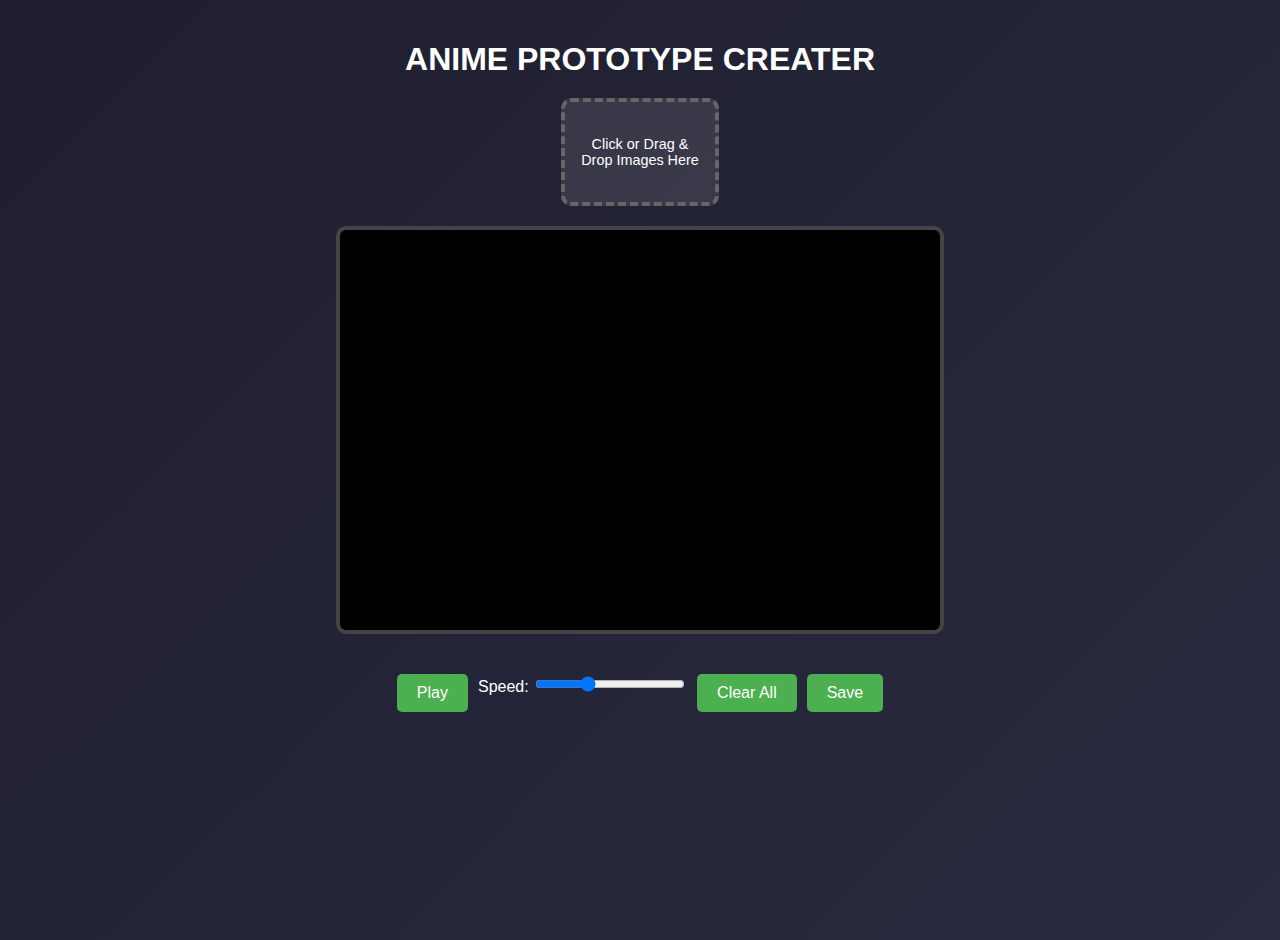
<file: t1.html>
<!DOCTYPE html>
<html lang="en">
<head>
  <meta charset="UTF-8">
  <meta name="viewport" content="width=device-width, initial-scale=1.0">
  <title>PROTOTYPE</title>
  <style>
    body {
      margin: 0;
      padding: 20px;
      display: flex;
      flex-direction: column;
      align-items: center;
      min-height: 100vh;
      background: linear-gradient(135deg, #1e1e2f, #2a2a40);
      color: white;
      font-family: Arial, sans-serif;
    }

    h1 {
      margin-bottom: 20px;
      font-size: 2rem;
      text-align: center;
    }

    .container {
      display: flex;
      flex-direction: column;
      align-items: center;
      gap: 20px;
      width: 100%;
      max-width: 800px;
    }

    .slot-container {
      width: 150px; /* Smaller slot */
      height: 100px;
      border: 4px dashed #666;
      border-radius: 10px;
      display: flex;
      justify-content: center;
      align-items: center;
      background-color: rgba(255, 255, 255, 0.1);
      cursor: pointer;
      transition: all 0.3s ease;
      position: relative;
      overflow: hidden;
    }

    .slot-container:hover {
      background-color: rgba(255, 255, 255, 0.2);
      transform: scale(1.02);
    }

    .slot-container::after {
      content: "Click or Drag & Drop Images Here";
      position: absolute;
      font-size: 0.9rem;
      text-align: center;
      padding: 10px;
    }

    .animation-container {
      width: 600px; /* Larger video screen */
      height: 400px;
      border: 4px solid #444;
      border-radius: 10px;
      overflow: hidden;
      background-color: #000;
      position: relative;
    }

    .frame {
      position: absolute;
      width: 100%;
      height: 100%;
      object-fit: contain;
      opacity: 0;
      transition: opacity 0.3s ease;
    }

    .frame.active {
      opacity: 1;
    }

    .controls {
      margin-top: 20px;
      display: flex;
      flex-wrap: wrap;
      gap: 10px;
      justify-content: center;
    }

    button {
      padding: 10px 20px;
      font-size: 1rem;
      background-color: #4CAF50;
      color: white;
      border: none;
      border-radius: 5px;
      cursor: pointer;
      transition: background-color 0.3s ease;
    }

    button:hover {
      background-color: #45a049;
    }

    input[type="range"] {
      width: 150px;
    }

    .frame-preview {
      display: flex;
      gap: 5px;
      margin-top: 20px;
      max-width: 100%;
      overflow-x: auto;
      padding: 10px;
    }

    .frame-preview img {
      width: 50px;
      height: 50px;
      border: 2px solid #444;
      border-radius: 5px;
      object-fit: cover;
      cursor: pointer;
      transition: transform 0.2s ease;
    }

    .frame-preview img:hover {
      transform: scale(1.1);
    }

    .delete-btn {
      position: absolute;
      top: 5px;
      right: 5px;
      background: red;
      color: white;
      border: none;
      border-radius: 50%;
      width: 20px;
      height: 20px;
      cursor: pointer;
      display: none;
    }

    .slot-container:hover .delete-btn {
      display: block;
    }
  </style>
</head>
<body>
  <h1> ANIME PROTOTYPE CREATER </h1>
  
  <div class="container">
    <div class="slot-container" id="slot-container">
      <button class="delete-btn" id="delete-btn">×</button>
    </div>
    
    <div class="animation-container" id="animation-container">
      <!-- Frames will be added here dynamically -->
    </div>

    <div class="controls">
      <button id="play-pause-btn">Play</button>
      <label>Speed: <input type="range" id="speed-control" min="50" max="500" value="200"></label>
      <button id="clear-btn">Clear All</button>
      <button id="save-btn">Save</button>
    </div>

    <div class="frame-preview" id="frame-preview"></div>
  </div>

  <script>
    const slotContainer = document.getElementById('slot-container');
    const animationContainer = document.getElementById('animation-container');
    const playPauseBtn = document.getElementById('play-pause-btn');
    const speedControl = document.getElementById('speed-control');
    const clearBtn = document.getElementById('clear-btn');
    const framePreview = document.getElementById('frame-preview');
    const deleteBtn = document.getElementById('delete-btn');
    const saveBtn = document.getElementById('save-btn');

    let frames = [];
    let currentFrameIndex = 0;
    let isPlaying = false;
    let intervalId;

    // Handle file selection
    function handleFiles(files) {
      Array.from(files).forEach(file => {
        if (!file.type.startsWith('image/')) return;

        const reader = new FileReader();
        reader.onload = (e) => {
          const img = document.createElement('img');
          img.src = e.target.result;

          // Create frame
          const frame = img.cloneNode();
          frame.classList.add('frame');
          animationContainer.appendChild(frame);
          frames.push(frame);

          // Create preview
          const preview = img.cloneNode();
          preview.addEventListener('click', () => showFrame(frames.indexOf(frame)));
          framePreview.appendChild(preview);

          // Show first image in the slot
          if (frames.length === 1) {
            slotContainer.innerHTML = '';
            const slotImg = img.cloneNode();
            slotContainer.appendChild(slotImg);
            slotContainer.appendChild(deleteBtn);
          }

          // Start animation if first image
          if (frames.length === 1) showFrame(0);
        };
        reader.readAsDataURL(file);
      });
    }

    // Click handler
    slotContainer.addEventListener('click', () => {
      const input = document.createElement('input');
      input.type = 'file';
      input.multiple = true;
      input.accept = 'image/*';
      input.onchange = (e) => handleFiles(e.target.files);
      input.click();
    });

    // Drag and drop handlers
    slotContainer.addEventListener('dragover', (e) => {
      e.preventDefault();
      slotContainer.style.transform = 'scale(1.05)';
    });

    slotContainer.addEventListener('dragleave', () => {
      slotContainer.style.transform = 'scale(1)';
    });

    slotContainer.addEventListener('drop', (e) => {
      e.preventDefault();
      slotContainer.style.transform = 'scale(1)';
      handleFiles(e.dataTransfer.files);
    });

    // Delete button handler
    deleteBtn.addEventListener('click', (e) => {
      e.stopPropagation();
      if (frames.length > 0) {
        frames[0].remove();
        frames.shift();
        framePreview.removeChild(framePreview.firstChild);
        if (frames.length === 0) {
          slotContainer.innerHTML = 'Click or Drag & Drop Images Here';
          slotContainer.appendChild(deleteBtn);
        } else {
          const newFirstImg = frames[0].cloneNode();
          slotContainer.innerHTML = '';
          slotContainer.appendChild(newFirstImg);
          slotContainer.appendChild(deleteBtn);
        }
      }
    });

    // Animation control
    function showFrame(index) {
      frames.forEach(frame => frame.classList.remove('active'));
      frames[index].classList.add('active');
      currentFrameIndex = index;
    }

    function startAnimation() {
      if (frames.length === 0) return;
      isPlaying = true;
      playPauseBtn.textContent = 'Pause';
      
      intervalId = setInterval(() => {
        currentFrameIndex = (currentFrameIndex + 1) % frames.length;
        showFrame(currentFrameIndex);
      }, speedControl.value);
    }

    function stopAnimation() {
      isPlaying = false;
      playPauseBtn.textContent = 'Play';
      clearInterval(intervalId);
    }

    playPauseBtn.addEventListener('click', () => {
      isPlaying ? stopAnimation() : startAnimation();
    });

    speedControl.addEventListener('input', () => {
      if (isPlaying) {
        stopAnimation();
        startAnimation();
      }
    });

    // Clear all
    clearBtn.addEventListener('click', () => {
      frames.forEach(frame => frame.remove());
      frames = [];
      framePreview.innerHTML = '';
      slotContainer.innerHTML = 'Click or Drag & Drop Images Here';
      slotContainer.appendChild(deleteBtn);
      stopAnimation();
    });

    saveBtn.addEventListener('click', () => {
  if (frames.length === 0) {
    alert('No frames to save!');
    return;
  }

  // Convert image elements to base64
  const imagesData = frames.map(frame => {
    const canvas = document.createElement('canvas');
    canvas.width = frame.naturalWidth || 600;
    canvas.height = frame.naturalHeight || 400;
    const ctx = canvas.getContext('2d');
    ctx.drawImage(frame, 0, 0);
    return canvas.toDataURL("image/png"); // Convert to base64 PNG
  });

  // Send data to server
  fetch('https://anime-prototype-1.onrender.com/save', {  // Change URL to Render's backend
    method: 'POST',
    headers: {
      'Content-Type': 'application/json'
    },
    body: JSON.stringify(data)
});

  .then(response => {
    if (!response.ok) {
      throw new Error("Failed to save animation.");
    }
    return response.blob(); // Receive the GIF file
  })
  .then(blob => {
    // Create a download link
    const url = window.URL.createObjectURL(blob);
    const a = document.createElement('a');
    a.href = url;
    a.download = "animation.gif";
    document.body.appendChild(a);
    a.click();
    document.body.removeChild(a);
    alert("Animation saved successfully!");
  })
  .catch(error => {
    console.error('Error saving animation:', error);
    alert("Error saving animation.");
  });
});

  </script>
</body>
</html>
</file>
